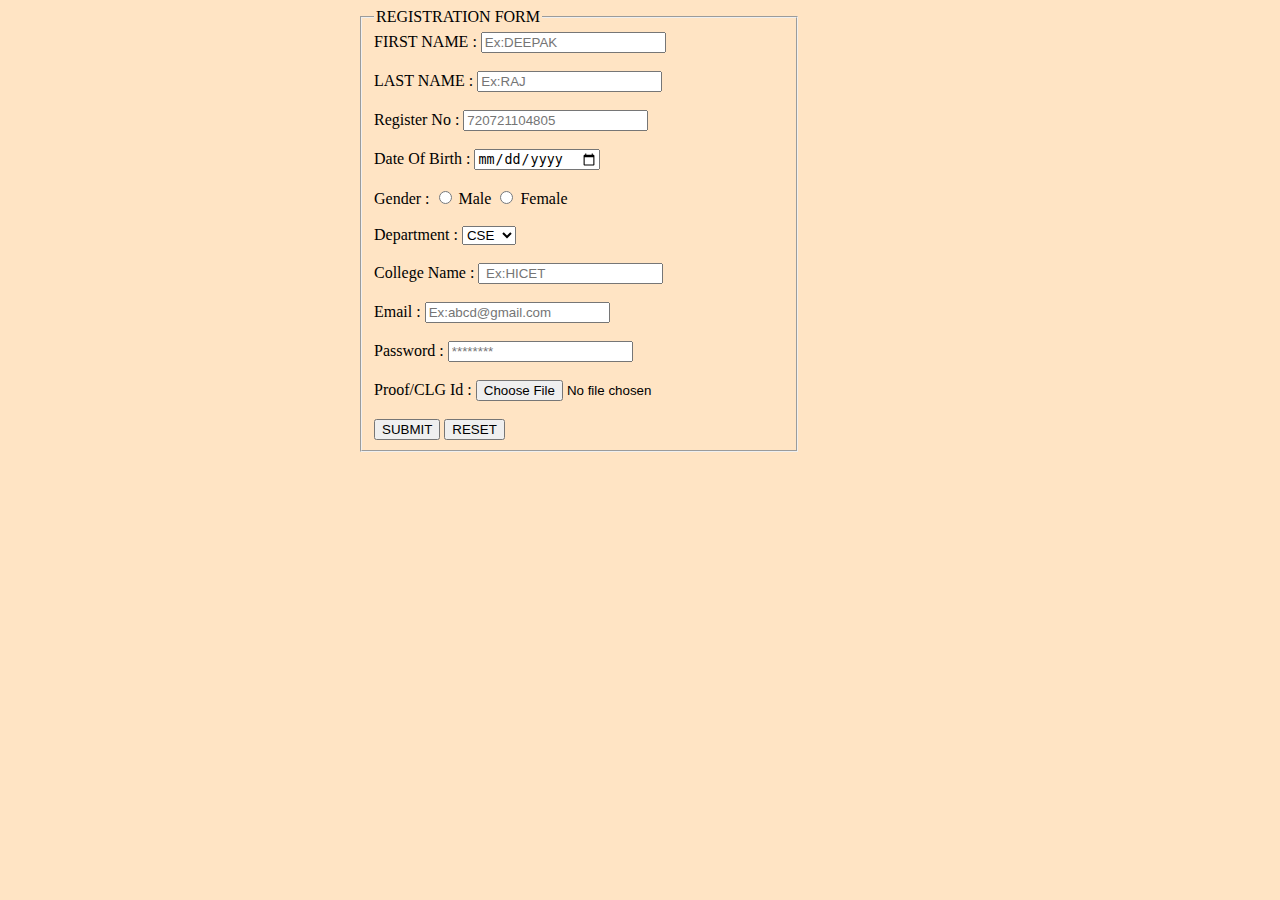
<file: index.html>
<!DOCTYPE html>
<html lang="en">
<head>
    <meta charset="UTF-8">
    <meta name="viewport" content="width=device-width, initial-scale=1.0">
    <link rel="stylesheet" href="form.css">
    <title>Document</title>
</head>
<body>
    <form action="">
    <div>
        <fieldset>
            <legend>
                REGISTRATION FORM
            </legend>
            <label for="fnmae">FIRST NAME  : </label>
            <input type="text" id="fname"  name="fname" placeholder="Ex:DEEPAK" required>
            <br>
            <br>
            <label for="lnmae">LAST NAME   : </label>
            <input type="text" id="lname"  name="lname" placeholder="Ex:RAJ" required>
            <br>
            <br>
            <label for="regno"> Register No   :</label>
            <input type="text" id="regno" name="regno" placeholder="720721104805" required>
            <br>
            <br>
            <label for="dateofbirth">Date Of Birth :</label>
            <input type="date" id="dateofbirth" name="dateofbirth" required>
            <br>
            <br>
            <label for="gender">Gender    :</label>
            <input type="radio" id="gender" name="mf" required>
            <label>Male</label>
            <input type="radio" id="gender" name="mf" required>
            <label>Female</label>
            <br><br>
            <label id="dept">Department    :</label>
            <select>
                <option id="dept" name="cse">CSE</option>
                <option id="dept" name="ece">ECE</option>
                <option id="dept" name="it">IT</option>
                <option id="dept" name="aiml">AIML</option>

            </select>
            <br><br>
            <label for="clg">College Name    :</label>
            <input type="text" id="clg" name="clg" placeholder=" Ex:HICET" maxlength="25" required>
            <br><br>
            <label for="mail">Email       :</label>
            <input type="email" id="mail" name="mail" placeholder="Ex:abcd@gmail.com" required>
            <br>
            <br>
            <label for="pass">Password   :</label>
            <input type="password" id="pass" name="pass" placeholder="********" minlength="8" maxlength="16">
            <br>
            <br>
            <label for="proof">Proof/CLG Id    :</label>
            <input type="file" id="proof"  name="proof" value="Choose file" required>
            <br>
            <br>
            
            <input  type="submit" onclick="alert('Register Completed')" value="SUBMIT">
            <input  type="reset"  onclick="alert('Register Incomplete')" value="RESET">
        

        </fieldset>
    </div>
    </div>
</body>
</html>
</file>
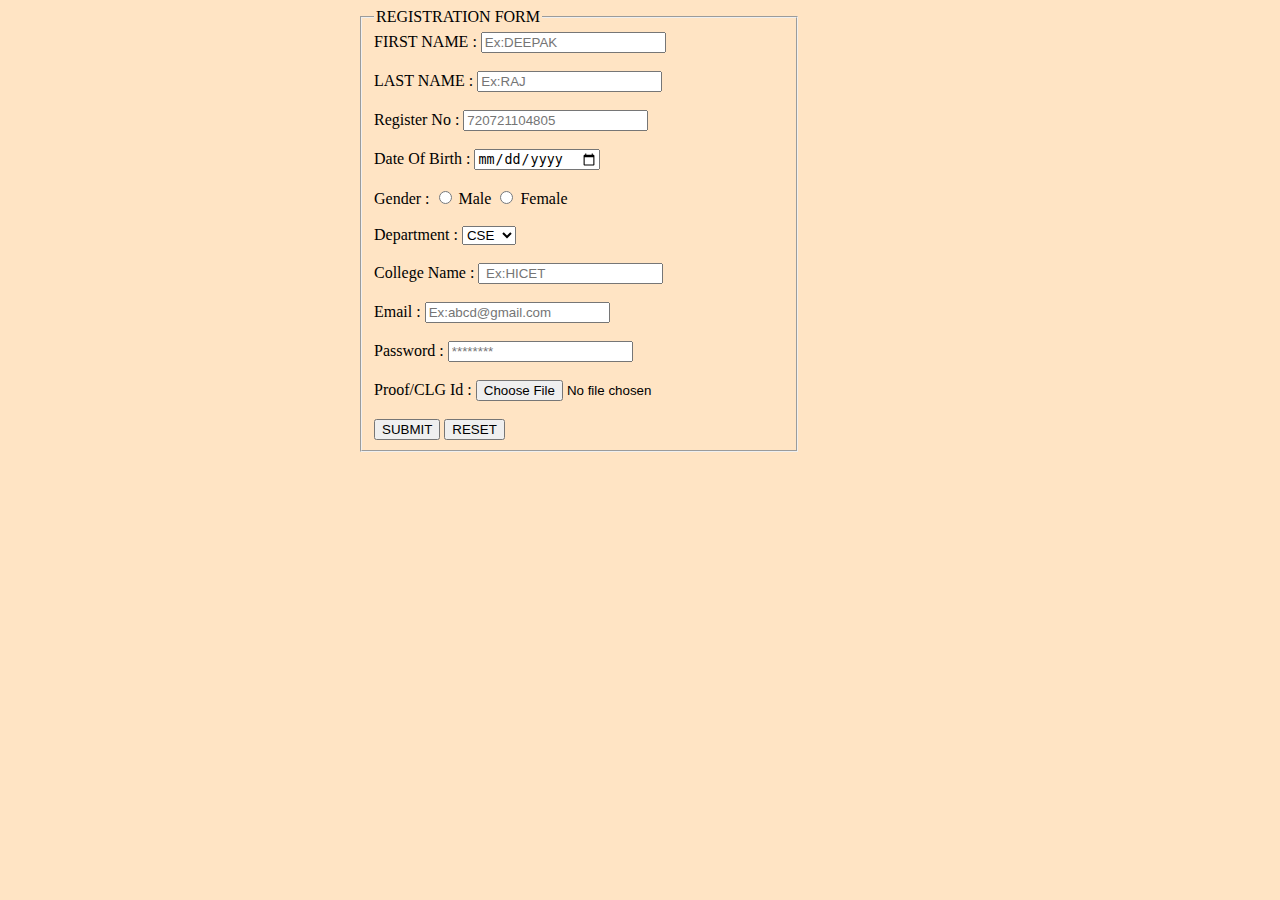
<file: form.html>
<!DOCTYPE html>
<html lang="en">
<head>
    <meta charset="UTF-8">
    <meta name="viewport" content="width=device-width, initial-scale=1.0">
    <link rel="stylesheet" href="form.css">
    <title>Document</title>
</head>
<body>
    <form action="">
    <div>
        <fieldset>
            <legend>
                REGISTRATION FORM
            </legend>
            <label for="fnmae">FIRST NAME  : </label>
            <input type="text" id="fname"  name="fname" placeholder="Ex:DEEPAK" required>
            <br>
            <br>
            <label for="lnmae">LAST NAME   : </label>
            <input type="text" id="lname"  name="lname" placeholder="Ex:RAJ" required>
            <br>
            <br>
            <label for="regno"> Register No   :</label>
            <input type="text" id="regno" name="regno" placeholder="720721104805" required>
            <br>
            <br>
            <label for="dateofbirth">Date Of Birth :</label>
            <input type="date" id="dateofbirth" name="dateofbirth" required>
            <br>
            <br>
            <label for="gender">Gender    :</label>
            <input type="radio" id="gender" name="mf" required>
            <label>Male</label>
            <input type="radio" id="gender" name="mf" required>
            <label>Female</label>
            <br><br>
            <label id="dept">Department    :</label>
            <select>
                <option id="dept" name="cse">CSE</option>
                <option id="dept" name="ece">ECE</option>
                <option id="dept" name="it">IT</option>
                <option id="dept" name="aiml">AIML</option>

            </select>
            <br><br>
            <label for="clg">College Name    :</label>
            <input type="text" id="clg" name="clg" placeholder=" Ex:HICET" maxlength="25" required>
            <br><br>
            <label for="mail">Email       :</label>
            <input type="email" id="mail" name="mail" placeholder="Ex:abcd@gmail.com" required>
            <br>
            <br>
            <label for="pass">Password   :</label>
            <input type="password" id="pass" name="pass" placeholder="********" minlength="8" maxlength="16">
            <br>
            <br>
            <label for="proof">Proof/CLG Id    :</label>
            <input type="file" id="proof"  name="proof" value="Choose file" required>
            <br>
            <br>
            
            <input  type="submit" onclick="alert('Register Completed')" value="SUBMIT">
            <input  type="reset"  onclick="alert('Register Incomplete')" value="RESET">
        

        </fieldset>
    </div>
    </div>
</body>
</html>
</file>
<file: form.css>
body{
    background-color:bisque;
}
div{
    width: 35%;
    height: 100px;
    left: 350px;
    position: relative;
}
</file>
